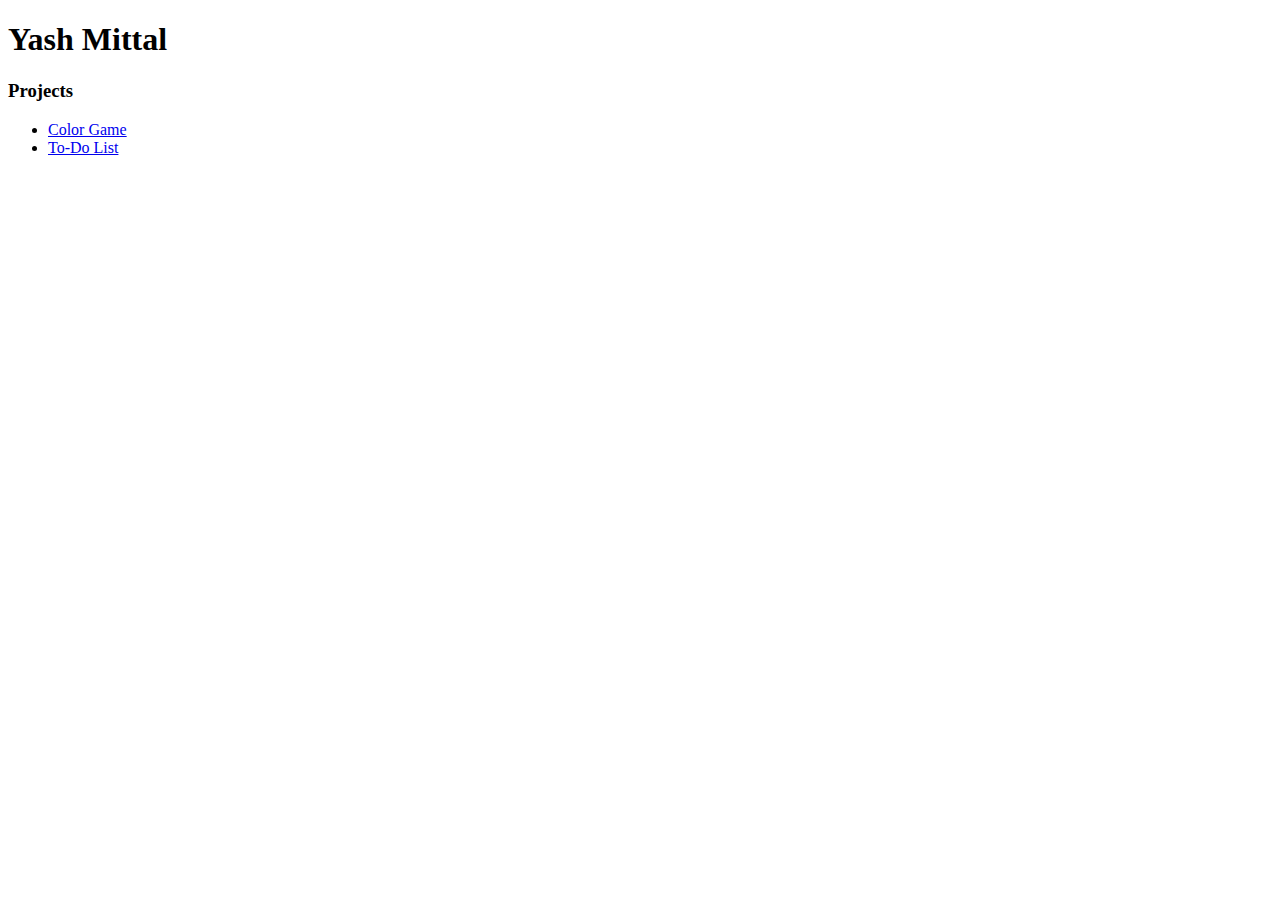
<file: index.html>
<!DOCTYPE html>
<html>
<head>
	<title>YASH MITTAL</title>
</head>
<body>
	<h1>Yash Mittal</h1>
	<div>
		<h3>Projects</h3>
		<ul>
			<li><a href="./assets/projects/color-game-project/colorGame.html">Color Game</li>
			<li><a href="./assets/projects/TodoListProject/index.html">To-Do List</li>
		</ul>
	</div>

</body>
</html>
</file>
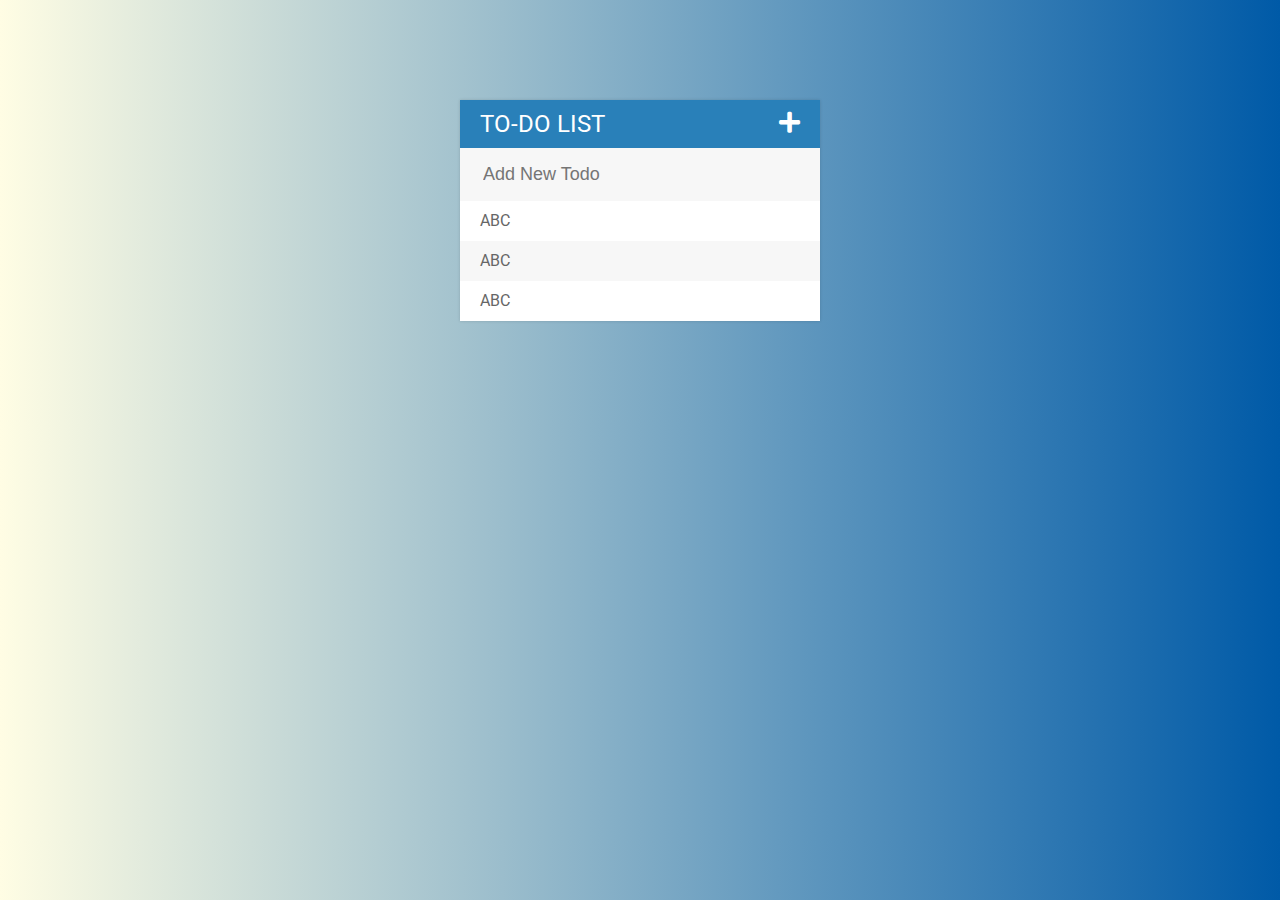
<file: assets/projects/TodoListProject/index.html>
<!DOCTYPE html>
<html>
<head>
	<title>TODO List</title>
	<link rel="stylesheet" type="text/css" href="assets/css/todos.css">
	<link href="https://fonts.googleapis.com/css?family=Roboto:400,500,700&display=swap" rel="stylesheet"> 
	<link rel="stylesheet" type="text/css" href="https://cdnjs.cloudflare.com/ajax/libs/font-awesome/5.11.2/css/all.min.css">
	<script type="text/javascript" src="assets/js/lib/jquery-3.4.1.js">
	</script>
</head>
<body>
	<div id="container">
		<h1>TO-DO LIST<i class="fa fa-plus"></i></h1>
		<input type="text" placeholder="Add New Todo">
		<ul>
			<li><span><i class="fas fa-trash-alt"></i></span>ABC</li>
			<li><span><i class="fas fa-trash-alt"></i></span>ABC</li>
			<li><span><i class="fas fa-trash-alt"></i></span>ABC</li>
		</ul>
	</div>
<script type="text/javascript" src="assets/js/todos.js"></script>
</body>
</html>
</file>
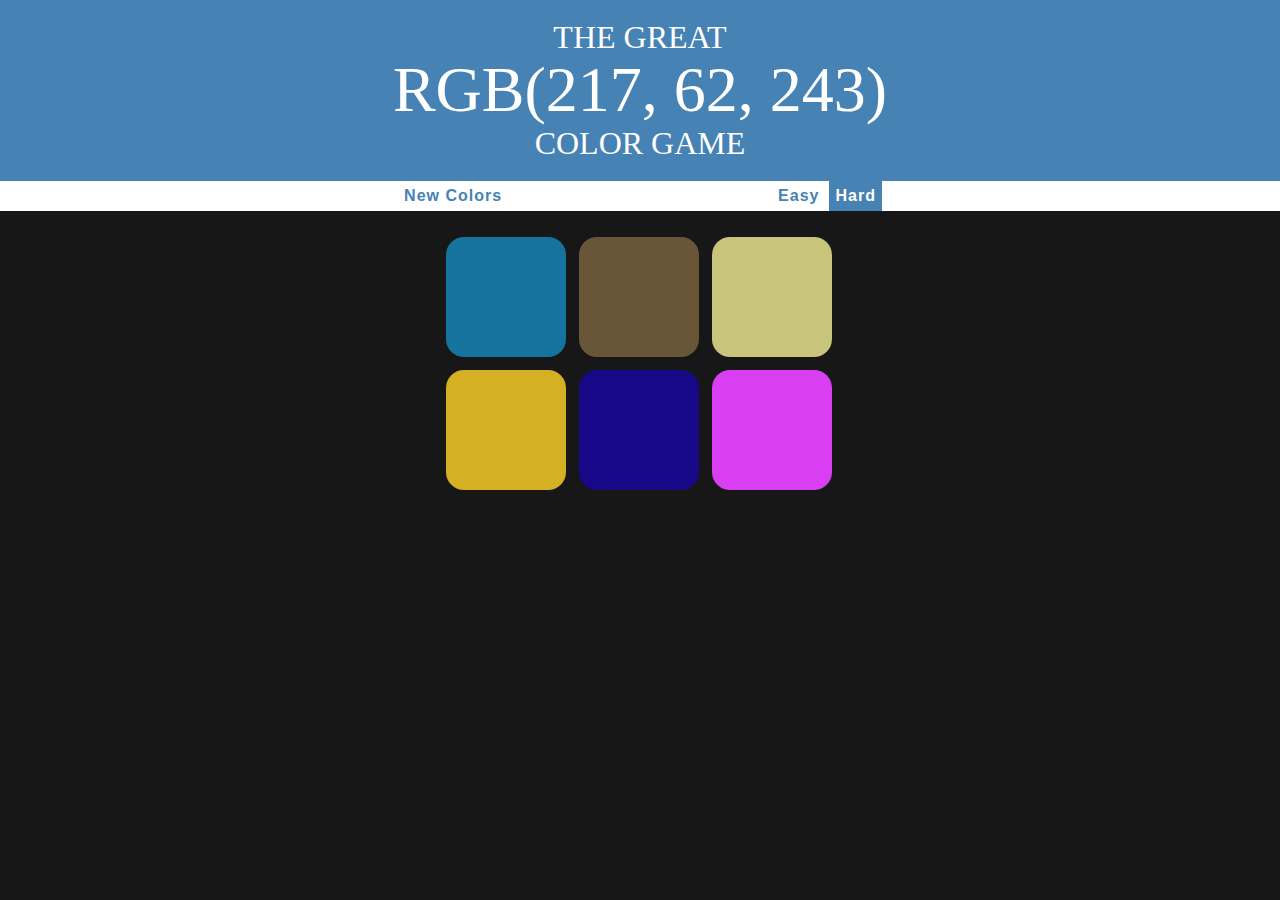
<file: assets/projects/color-game-project/colorGame.html>
<!DOCTYPE html>
<html>
<head>
	<title>Color Game</title>
	<link rel="stylesheet" type="text/css" href="colorGame.css">
</head>
<body>
	<h1>
		The Great
		<br> 
		<span id="colorDisplay">RGB</span>
		<br>
		Color Game
	</h1>
	<div id="stripe">
		<button id="reset">New Colors</button>
		<span id="message"></span>
		<button class="mode">Easy</button>
		<button class="mode selected">Hard</button>
	</div>
	<div id="container">
		<div class="square"></div>
		<div class="square"></div>
		<div class="square"></div>
		<div class="square"></div>
		<div class="square"></div>
		<div class="square"></div>
	</div>
	<script type="text/javascript" src="colorGame.js"></script>
</body>
</html>
</file>
<file: assets/projects/TodoListProject/assets/css/todos.css>
body{
	font-family: 'Roboto', sans-serif;
	background: #005AA7;  /* fallback for old browsers */
	background: -webkit-linear-gradient(to right, #FFFDE4, #005AA7);  /* Chrome 10-25, Safari 5.1-6 */
	background: linear-gradient(to right, #FFFDE4, #005AA7); /* W3C, IE 10+/ Edge, Firefox 16+, Chrome 26+, Opera 12+, Safari 7+ */

}

#container{
	width: 360px;
	margin: 100px auto;
	background-color: #f7f7f7;
	box-shadow: 0 0 3px rgba(0, 0, 0, 0.15);
}


h1{
	margin:0;
	text-transform: uppercase;
	font-size: 24px;
	font-weight: normal;
	background-color: #2980b9;
	color: white;
	padding: 10px 20px;
}

.fa-plus{
	float: right;
}
input{
	font-size: 18px;
	background-color: #f7f7f7;
	width: 100%;
	padding: 13px 13px 13px 20px;
	box-sizing: border-box;
	border: 3px solid rgba(0, 0, 0, 0);
}
input:focus{
	background-color: #fff;
	border: 3px solid #2980b9;
	outline: none;
}
ul{
	list-style: none;
	margin: 0 0;
	padding: 0 0;
}
li{
	background-color: #fff;
	height: 40px;
	color: #666;
	line-height: 40px;
}
li:nth-child(2n){
	background-color: #f7f7f7;
}
span{
	background-color: #e74c3c;
	height: 40px;
	width: 0;
	margin-right: 20px;
	text-align: center;
	color:white;
	display: inline-block;
	transition: 0.2s linear;
	opacity: 0;
}
li:hover span{
	width: 40px;
	opacity: 1;
}
.completed{
	color: gray;
	text-decoration: line-through;
}
</file>
<file: assets/projects/color-game-project/colorGame.css>
body{
	background: rgb(23, 23, 23);
	font-family: "Montserrat","Avenir";
	margin: 0;
	text-transform: uppercase;
}

.selected{
	background-color: steelblue;
	color: white;
}

.square{
	width: 30%;
	background-color: rgb(23,23,23);
	padding-bottom: 30%;
	float: left;
	margin: 1.6%;
	border-radius: 15%;
	transition: all 0.4s;
}

#message{
	color: steelblue;
	font-weight: 500;
	display: inline-block;
	width: 20%;
}
#container{
	max-width: 400px;
	margin: 20px auto;
}

h1{
	color:white;
	font-weight: normal;
	background-color: steelblue;
	margin: 0;
	text-align: center;
	line-height: 1.1;
	padding: 20px;
	transition: background 0.4s;
}

#colorDisplay{
	font-size: 200%;

}

#stripe{
	background: white;
	height: 30px;
	text-align: center;
}

button{
	color: steelblue;
	background: none;
	border: none;
	height: 100%;
	font-weight: 700;
	letter-spacing: 1px;
	font-size: inherit;
	transition: all 0.2s;
	outline: none;
}

button:hover{
	color: white;
	background: steelblue;
}
</file>
